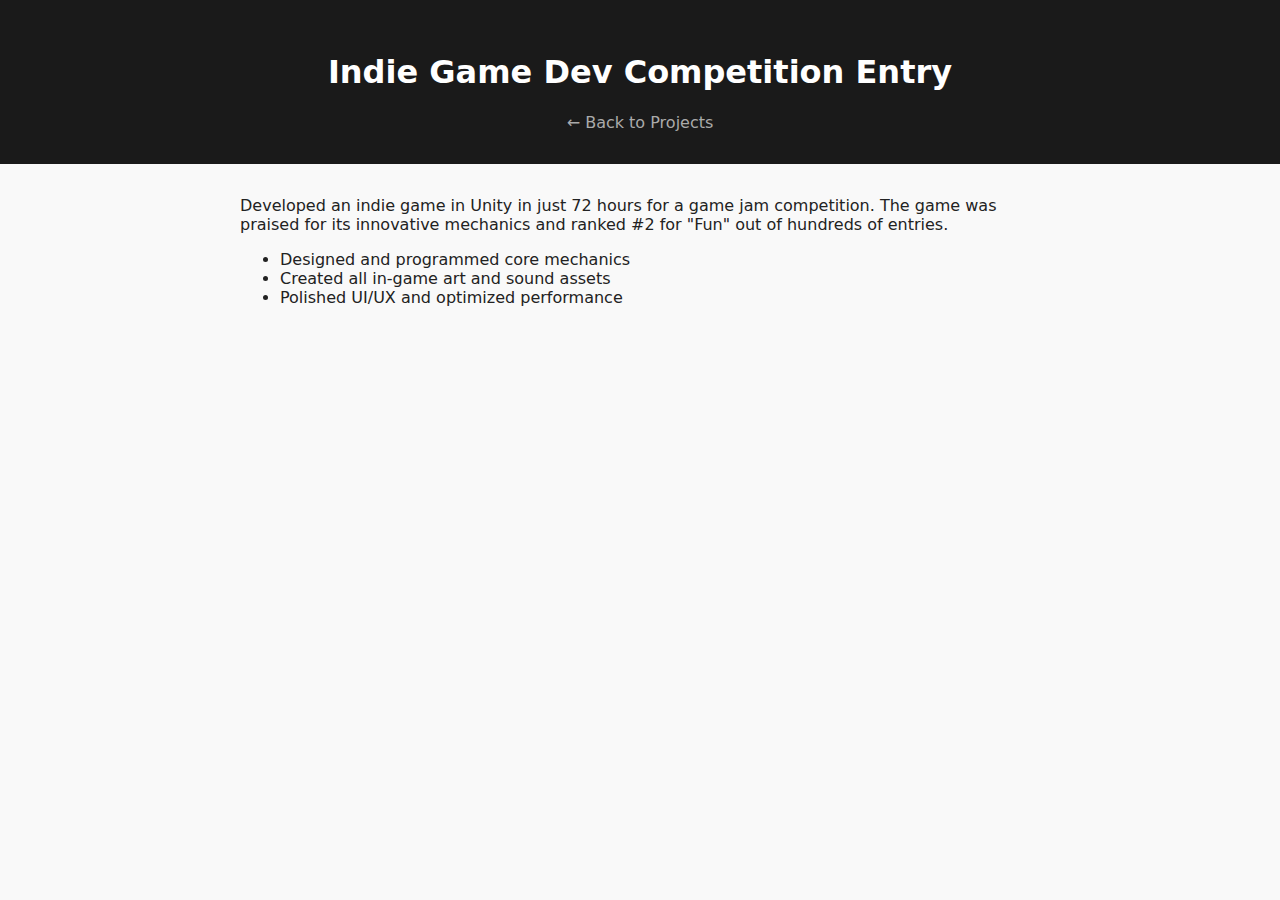
<file: game-dev.html>
<!DOCTYPE html>
<html lang="en">
<head>
  <meta charset="UTF-8">
  <title>Indie Game Dev Entry | Julian San Diego</title>
  <link rel="stylesheet" href="style.css">
</head>
<body>
  <header>
    <h1>Indie Game Dev Competition Entry</h1>
    <nav><a href="index.html">← Back to Projects</a></nav>
  </header>
  <main>
    <p>Developed an indie game in Unity in just 72 hours for a game jam competition. The game was praised for its innovative mechanics and ranked #2 for "Fun" out of hundreds of entries.</p>
    <ul>
      <li>Designed and programmed core mechanics</li>
      <li>Created all in-game art and sound assets</li>
      <li>Polished UI/UX and optimized performance</li>
    </ul>
  </main>
</body>
</html>
</file>
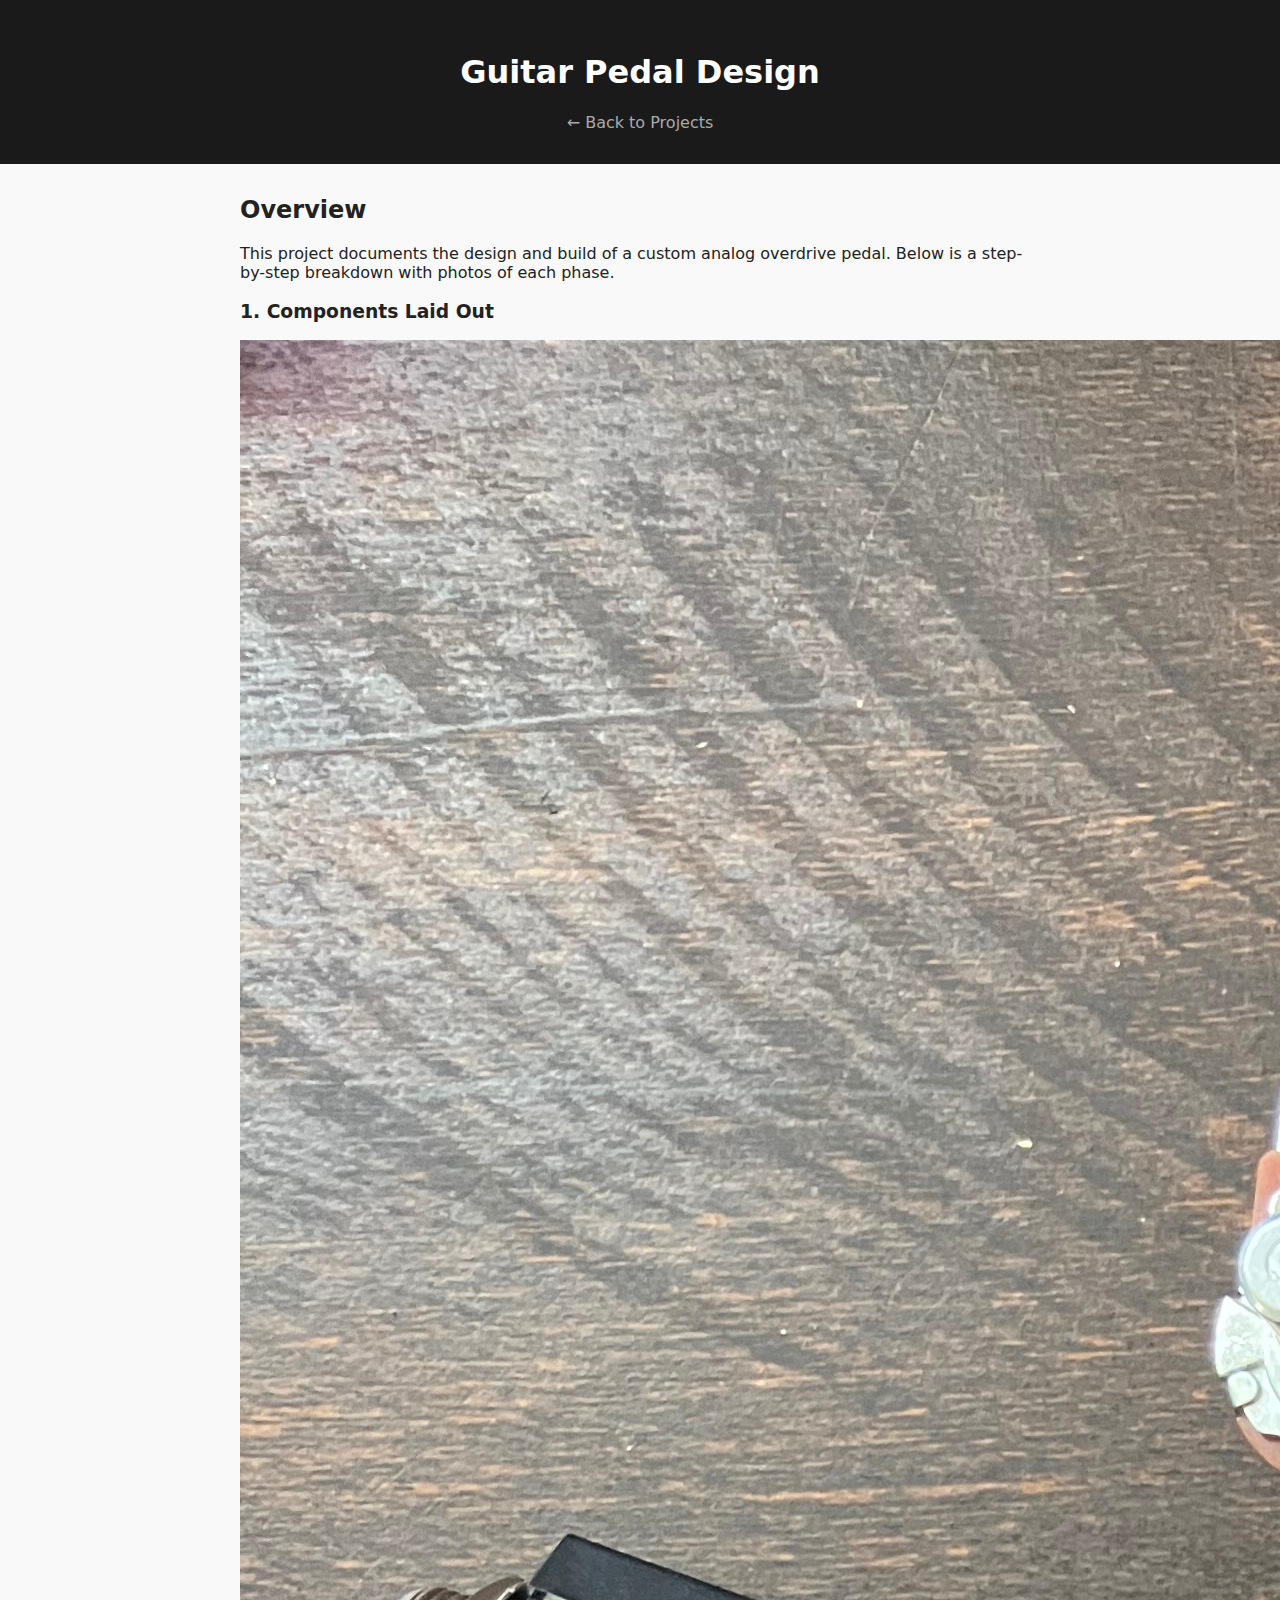
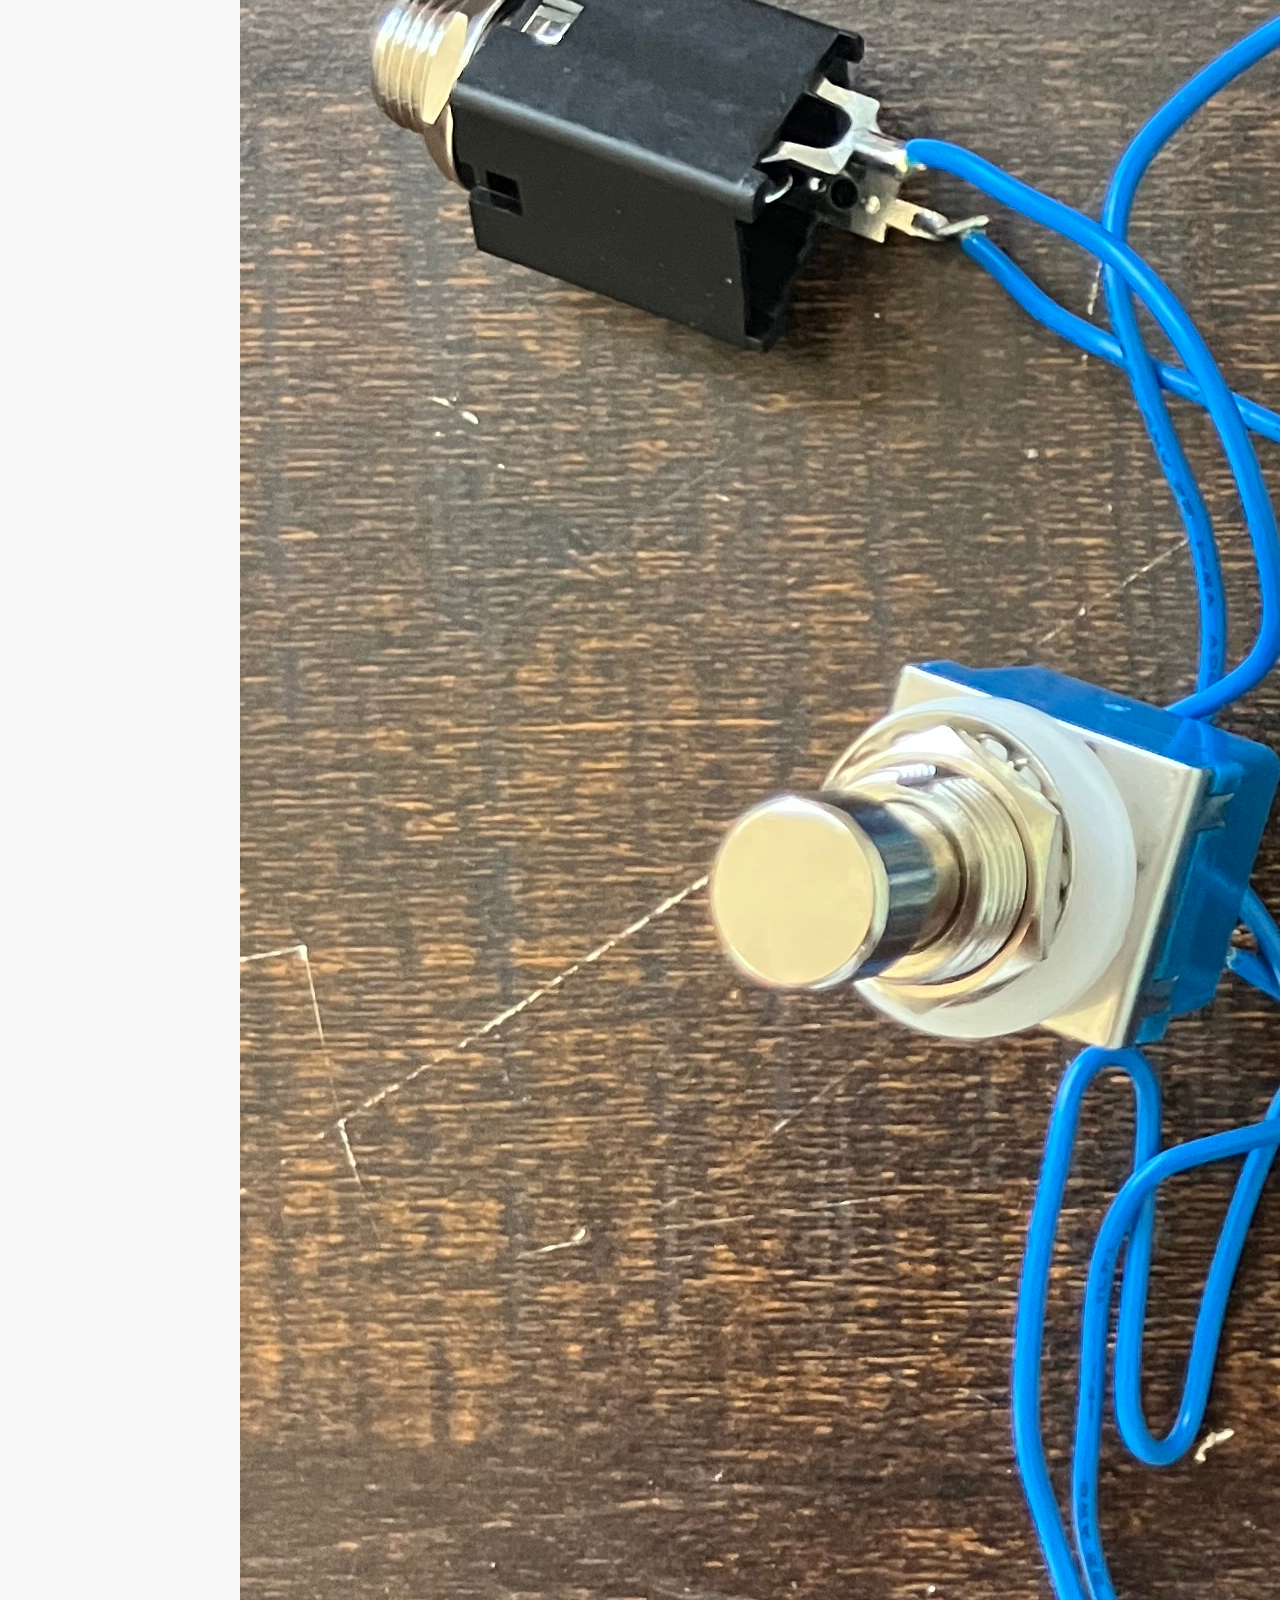
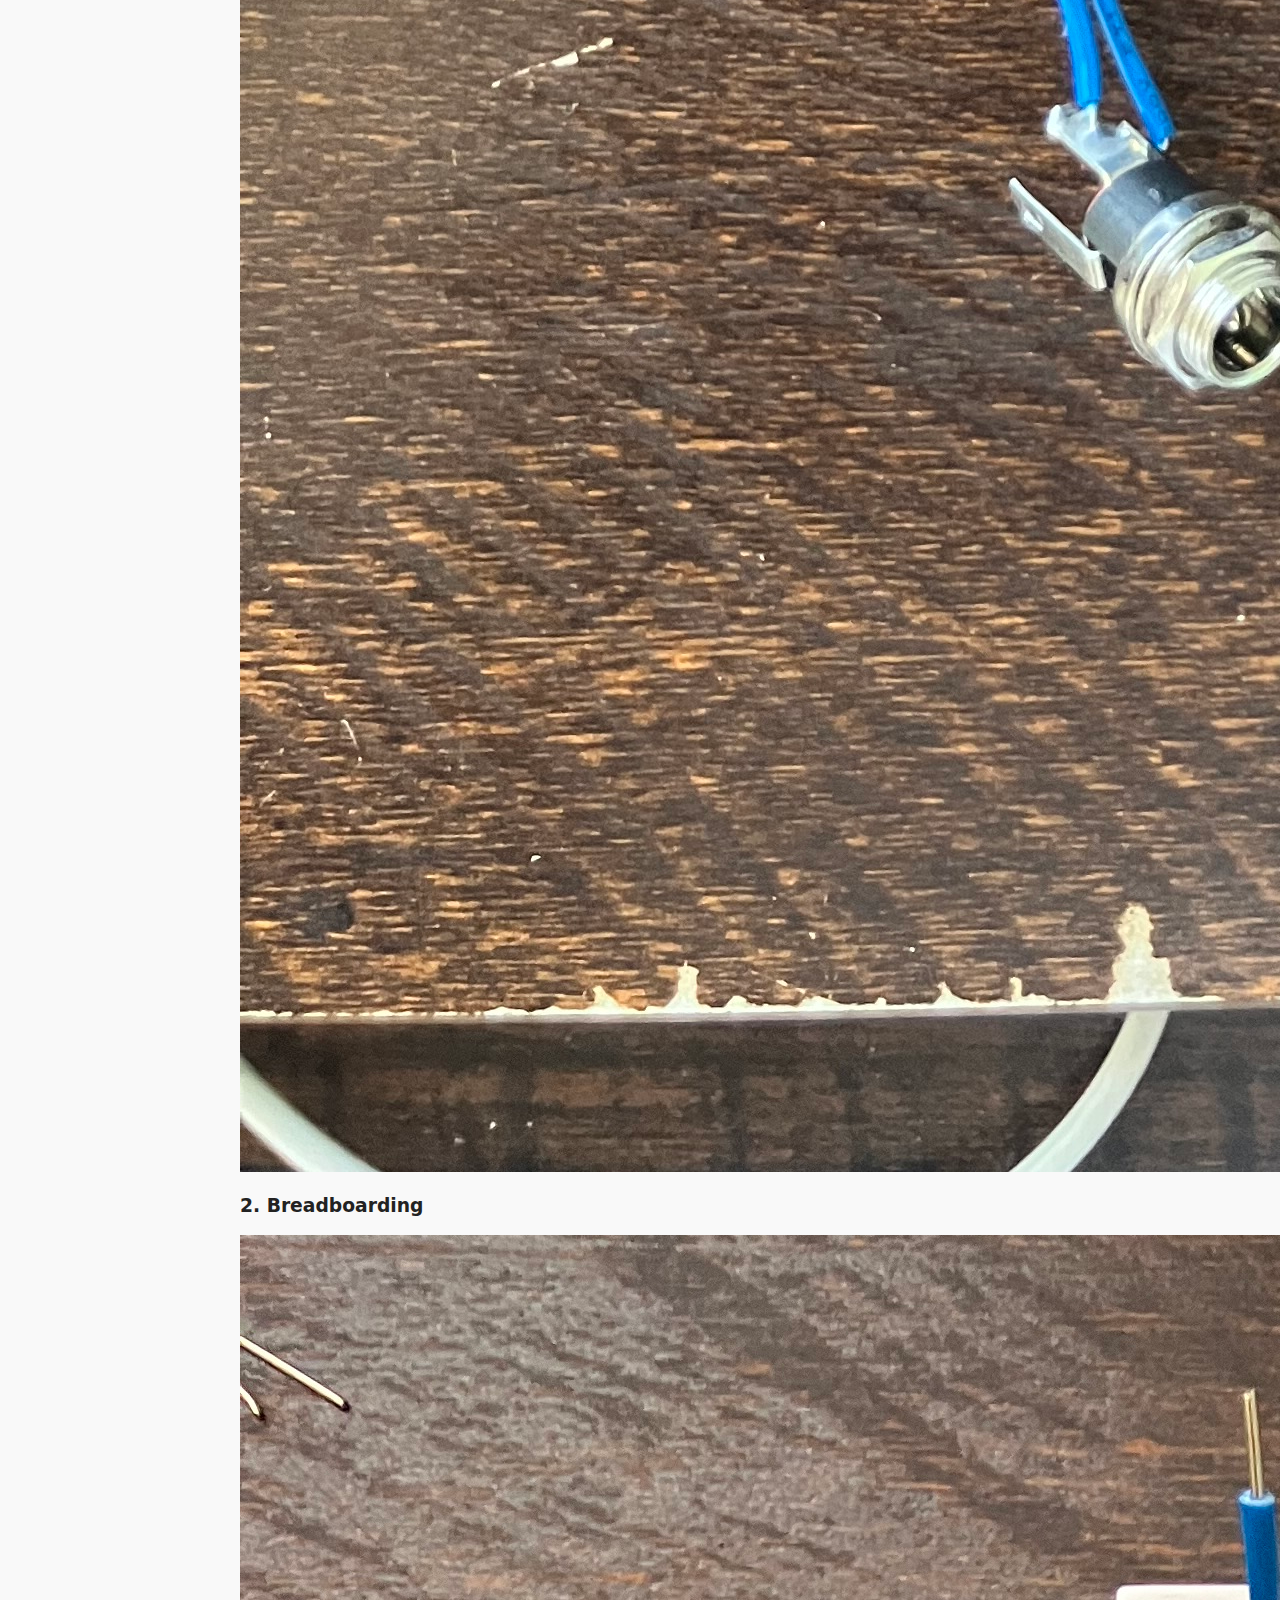
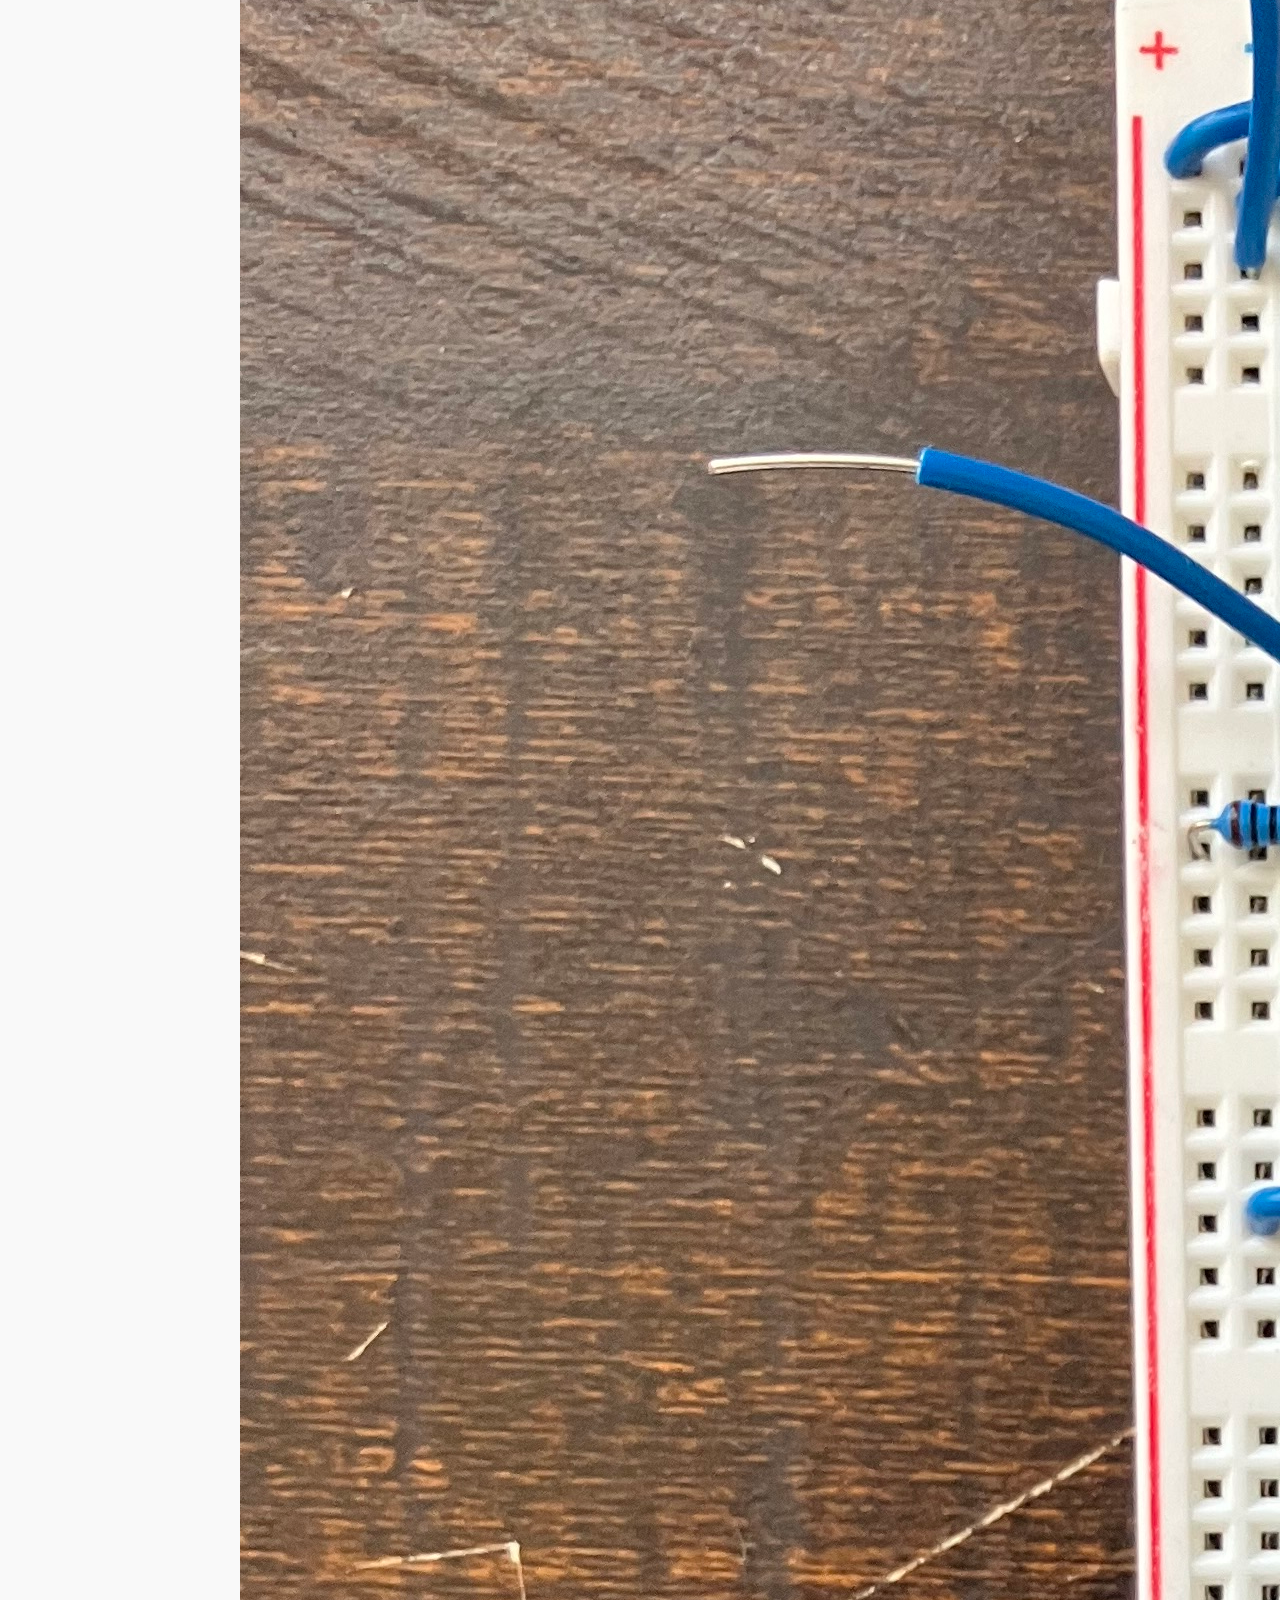
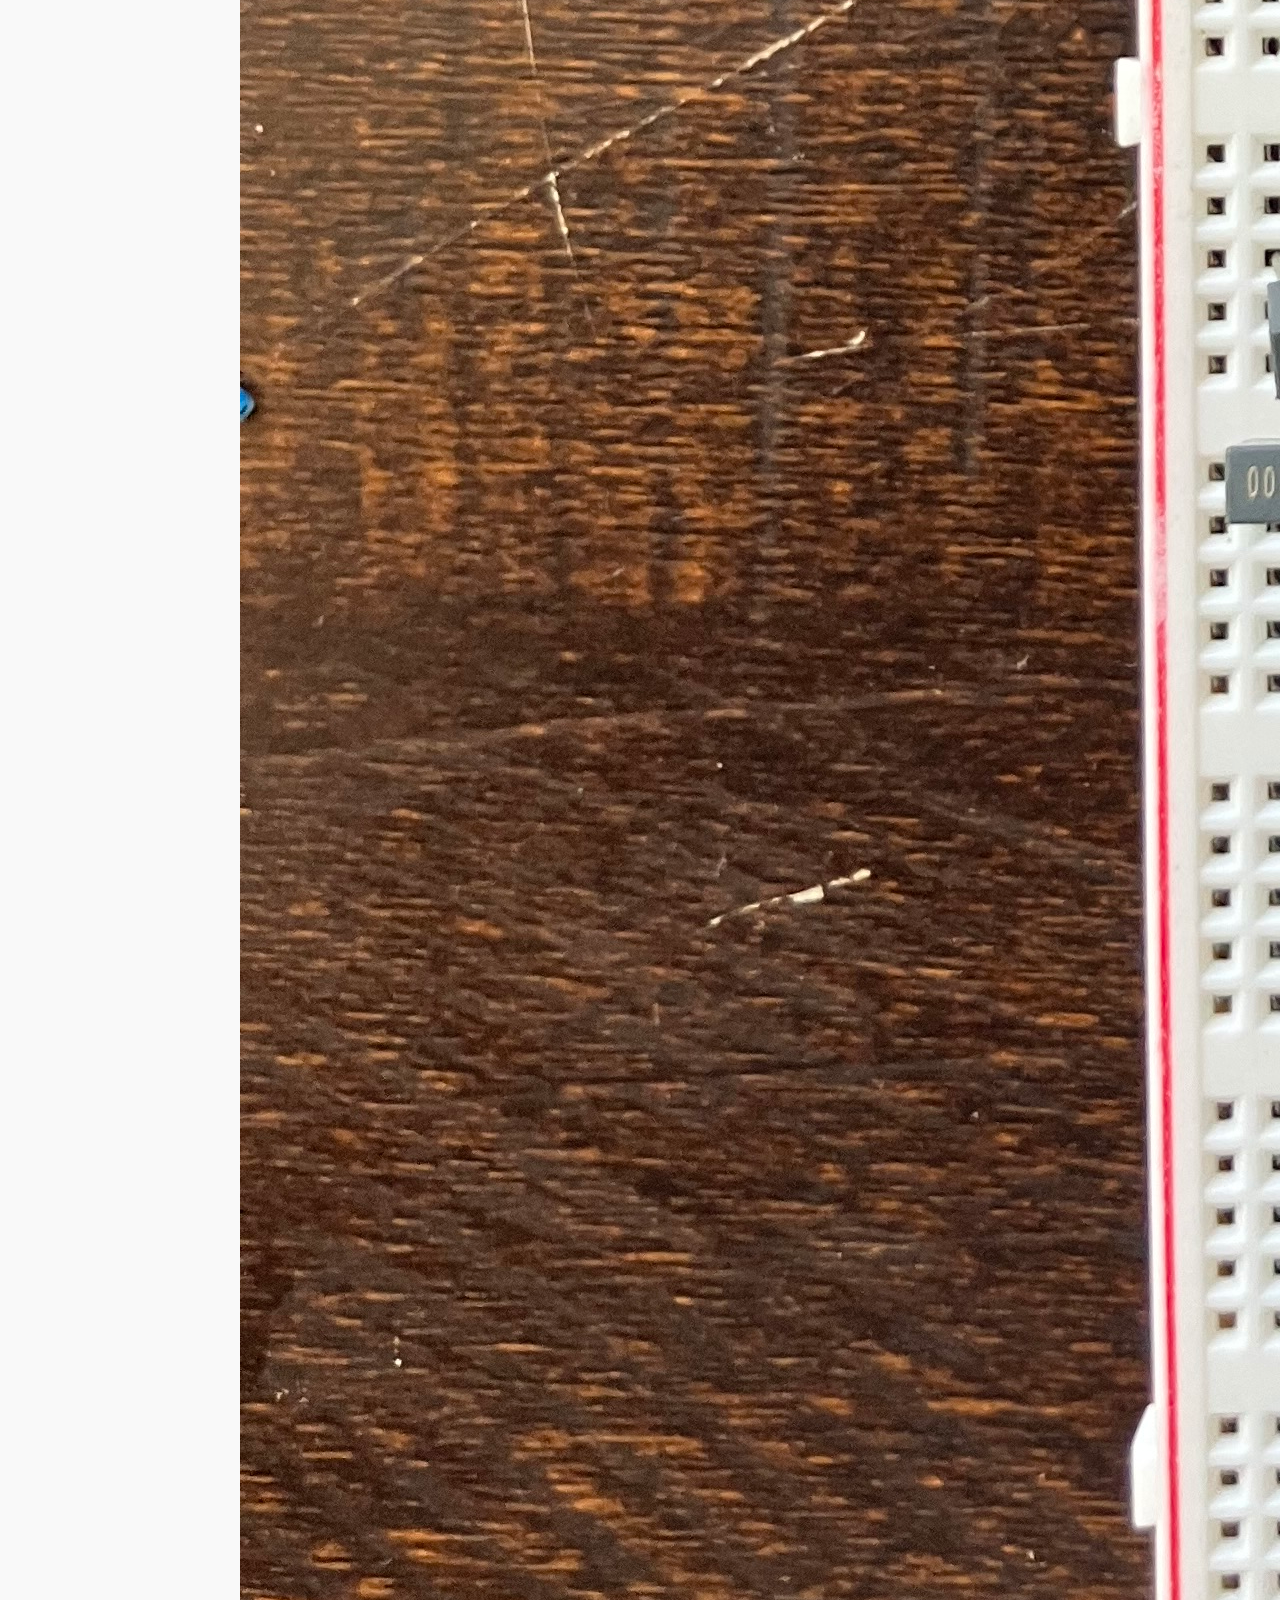
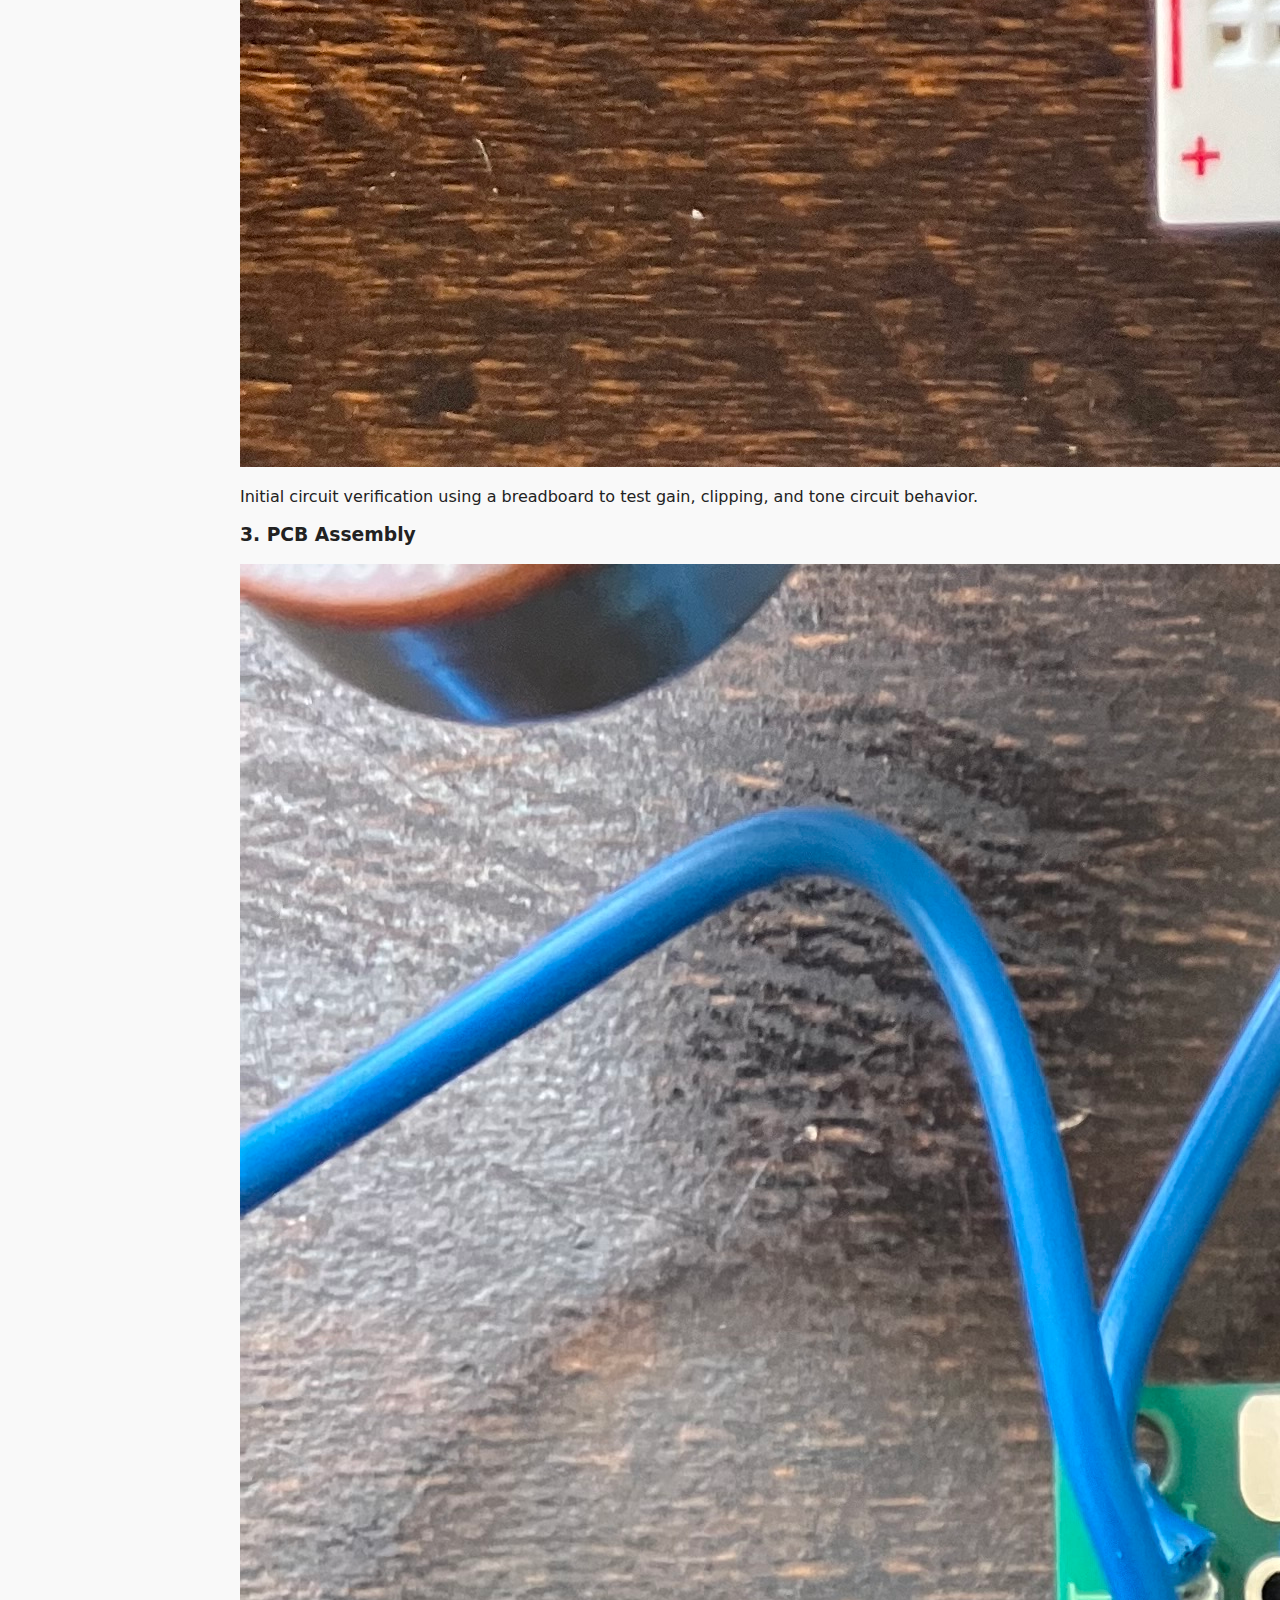
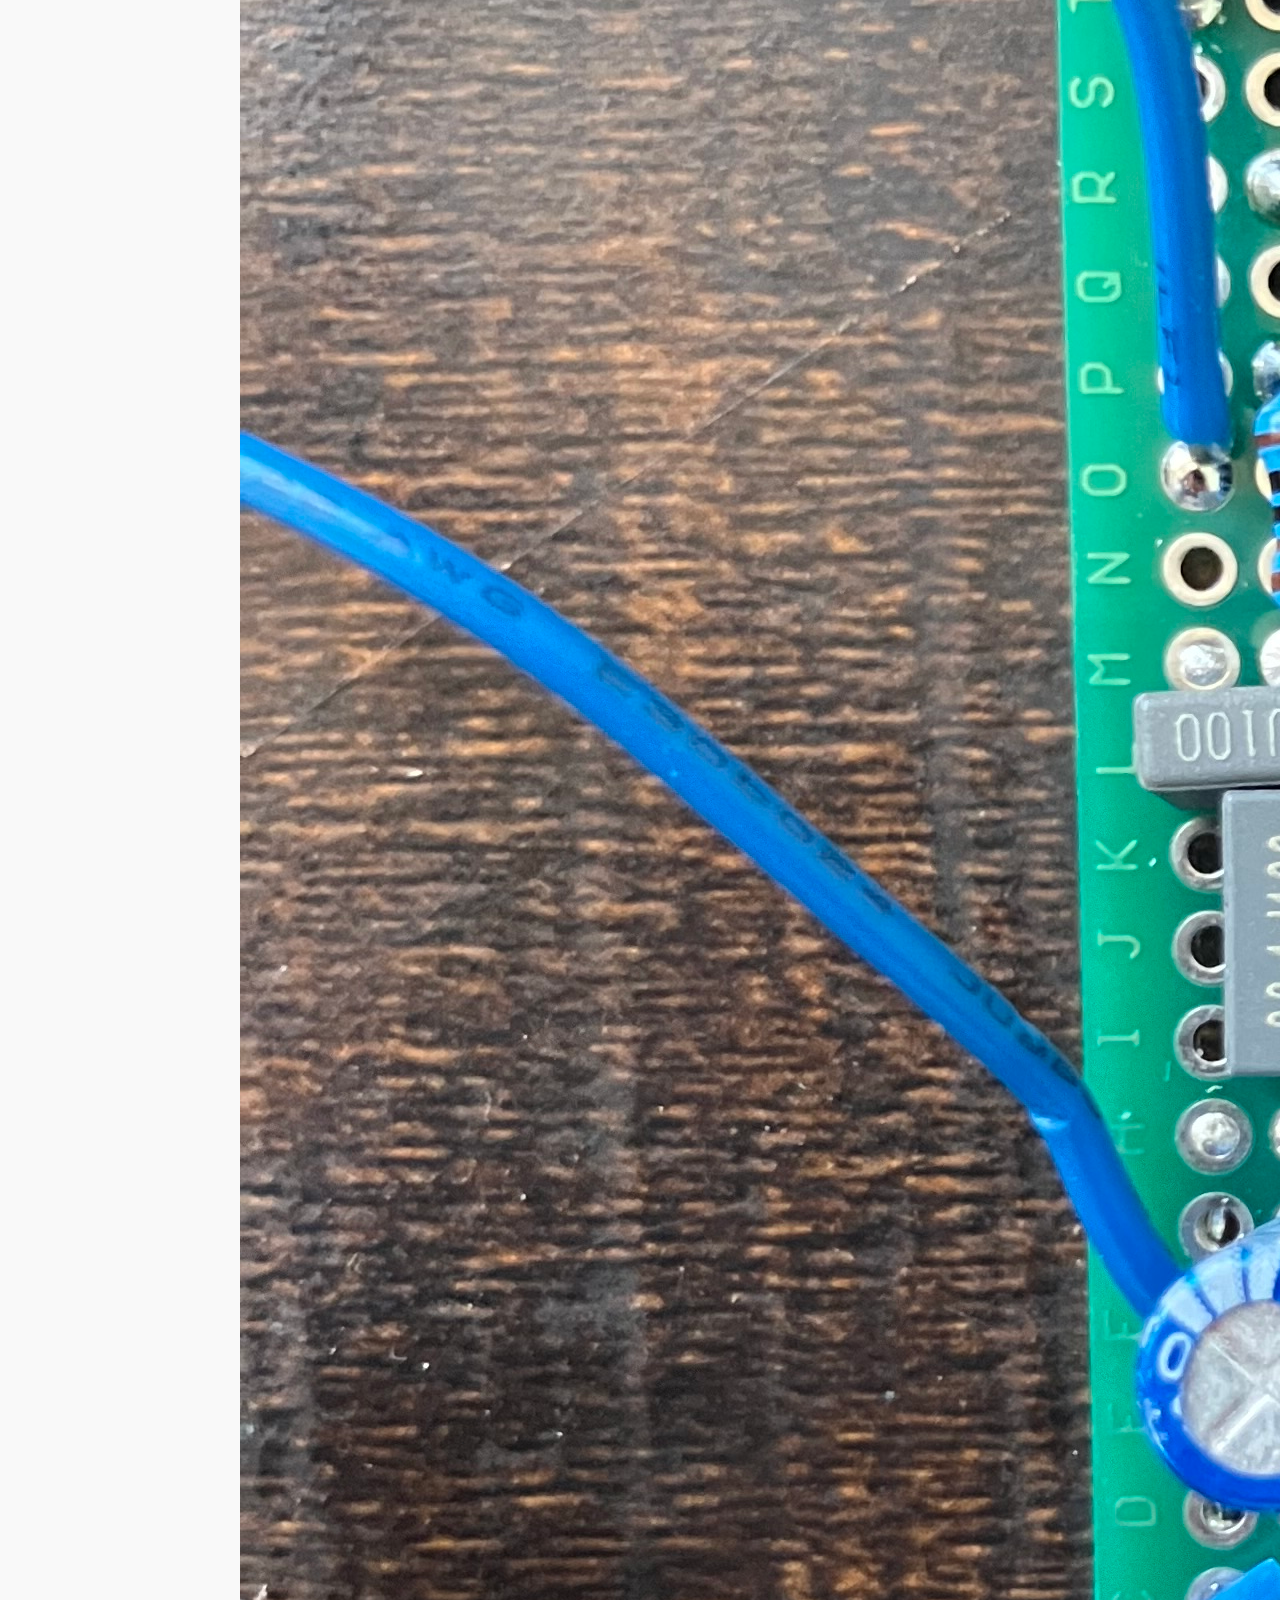
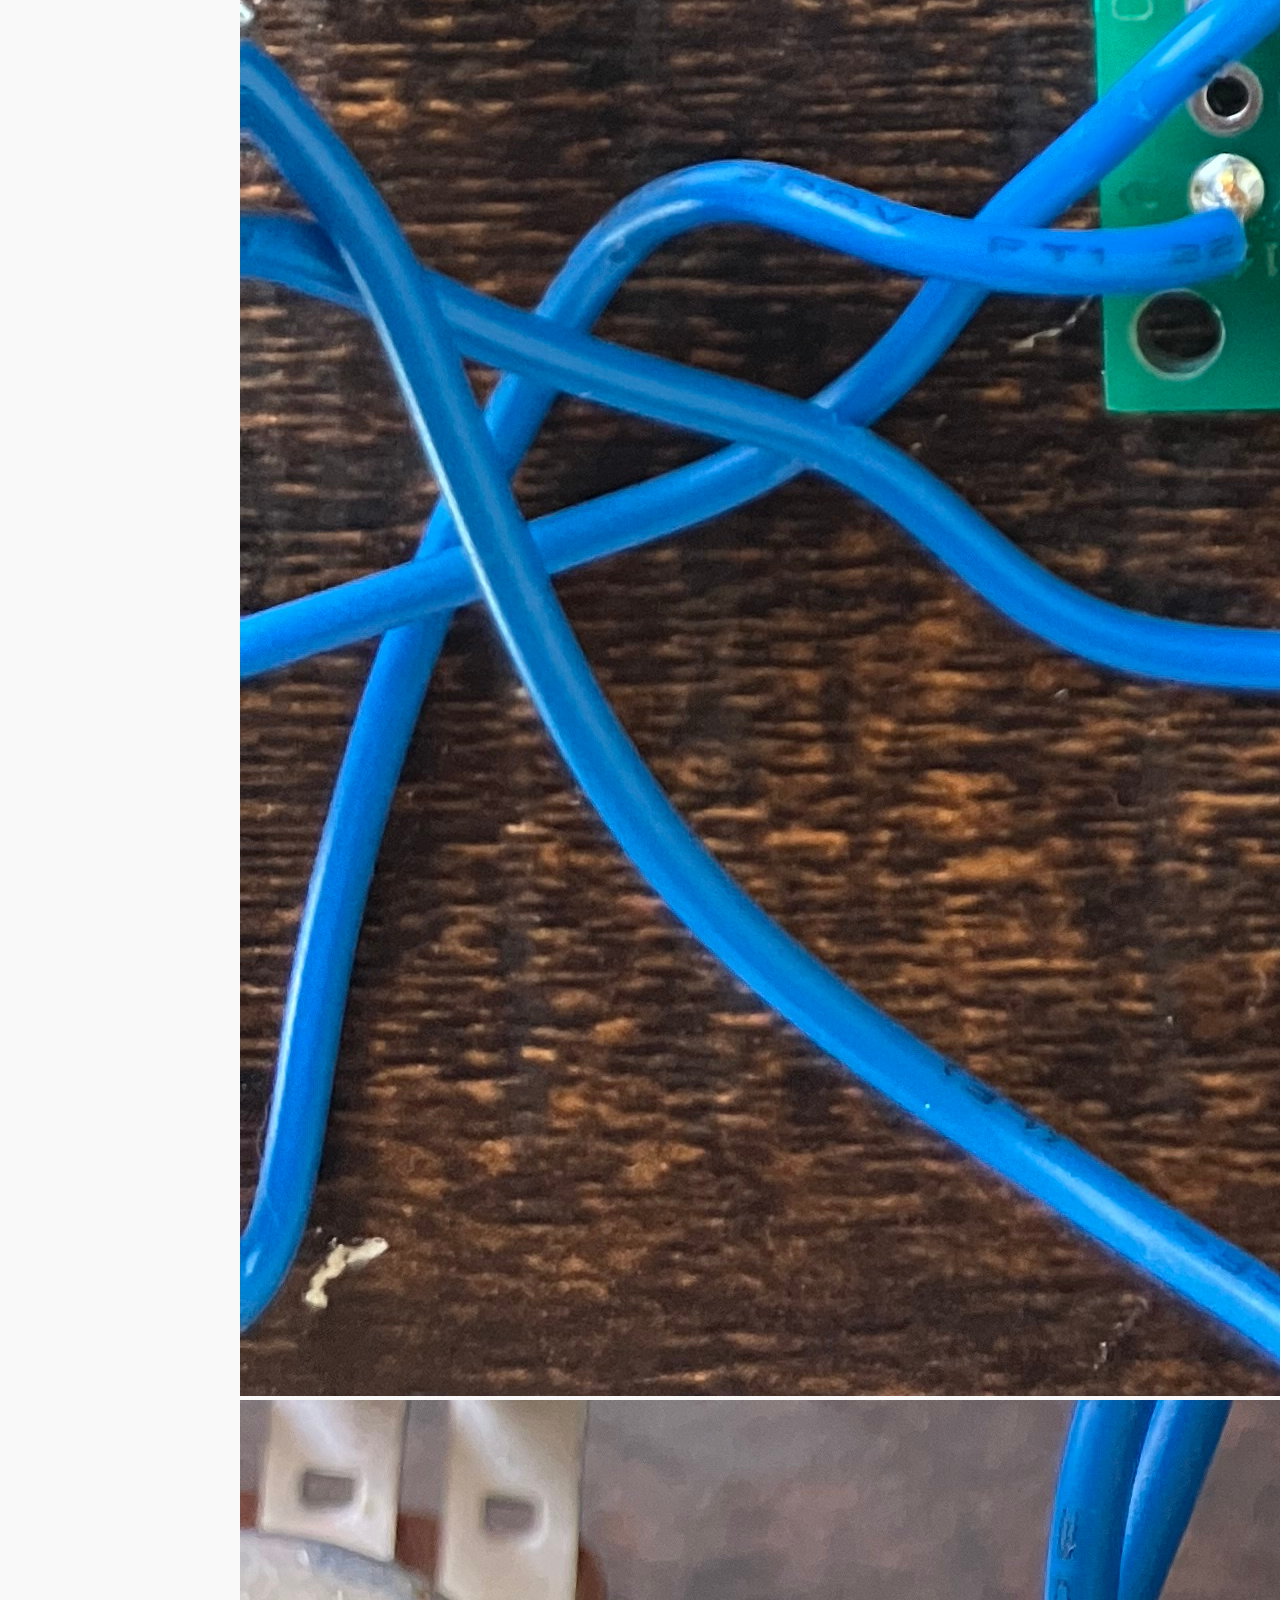
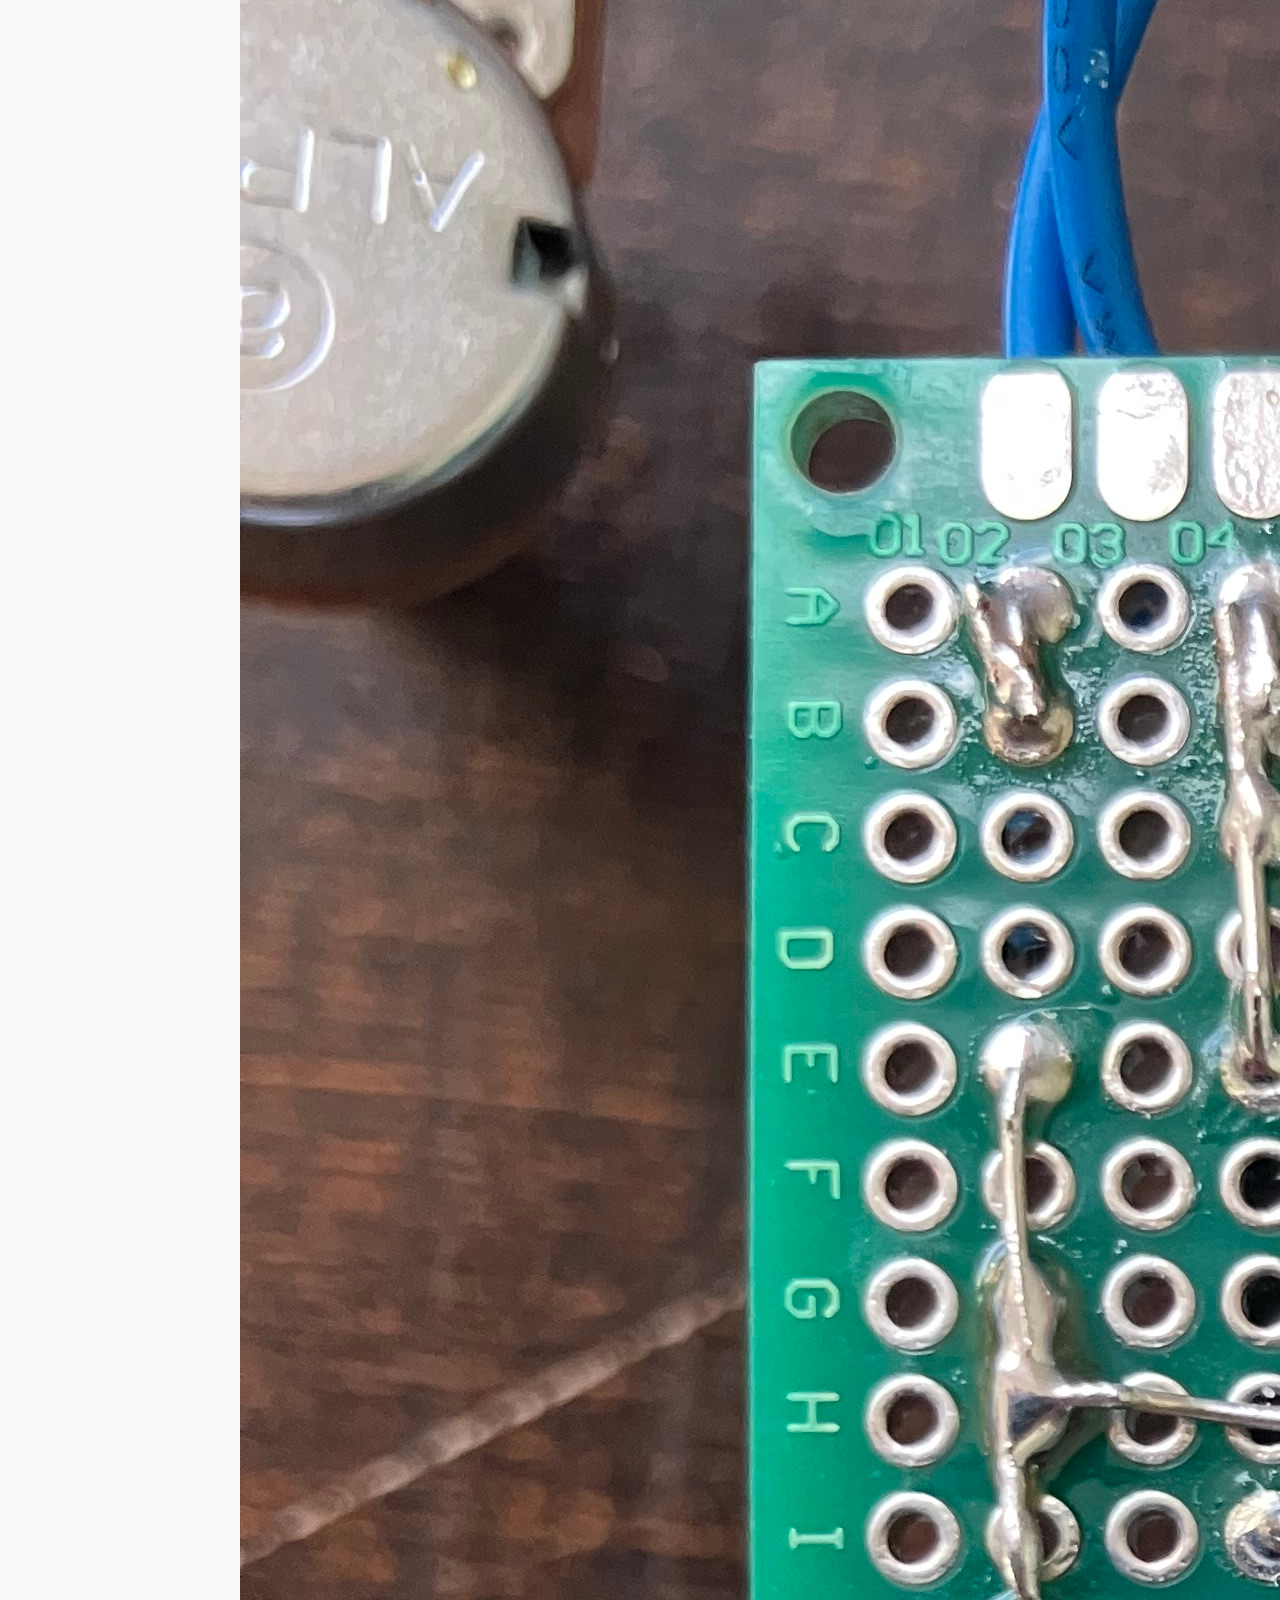
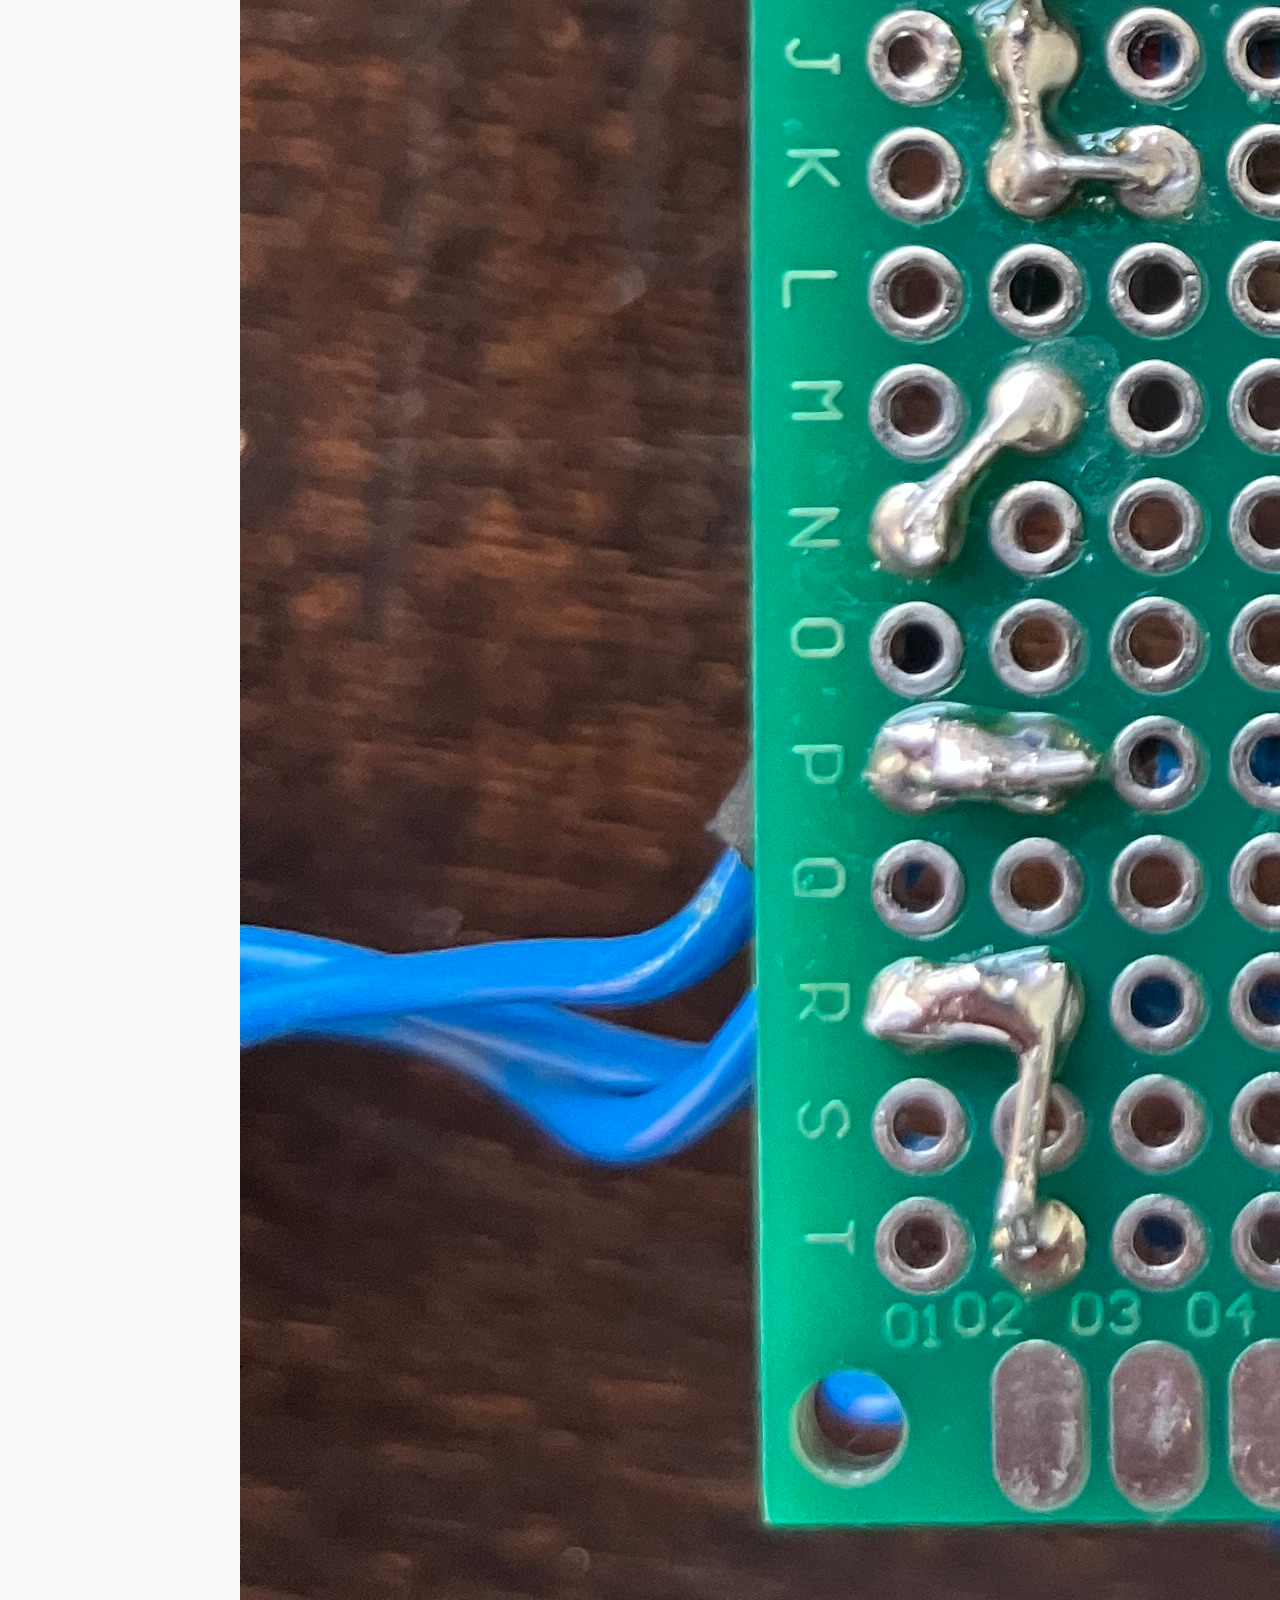
<file: guitar-pedal.html>
<!DOCTYPE html>
<html lang="en">
<head>
  <meta charset="UTF-8">
  <title>Guitar Pedal Design | Julian San Diego</title>
  <link rel="stylesheet" href="style.css">
</head>
<body>
  <header>
    <h1>Guitar Pedal Design</h1>
    <nav><a href="index.html">← Back to Projects</a></nav>
  </header>
  <main>
    <h2>Overview</h2>
    <p>This project documents the design and build of a custom analog overdrive pedal. Below is a step-by-step breakdown with photos of each phase.</p>

    <h3>1. Components Laid Out</h3>
    <img src="images/components.jpg" alt="Component layout">

    <h3>2. Breadboarding</h3>
    <img src="images/breadboard.jpg" alt="Breadboard prototype">
    <p>Initial circuit verification using a breadboard to test gain, clipping, and tone circuit behavior.</p>

    <h3>3. PCB Assembly</h3>
    <img src="images/board.jpg" alt="Assembled front of PCB">
    <img src="images/board-back.jpg" alt="Back side of PCB">
    <p>Perfboard layout was designed and soldered. Clean wiring and diode clipping implemented here.</p>

    <h3>4. Final Enclosure</h3>
    <img src="images/enclosure.jpg" alt="Completed pedal in enclosure">
    <p>The pedal was mounted in a rugged enclosure with true bypass switching and external power jack.</p>
  </main>
</body>
</html>
</file>
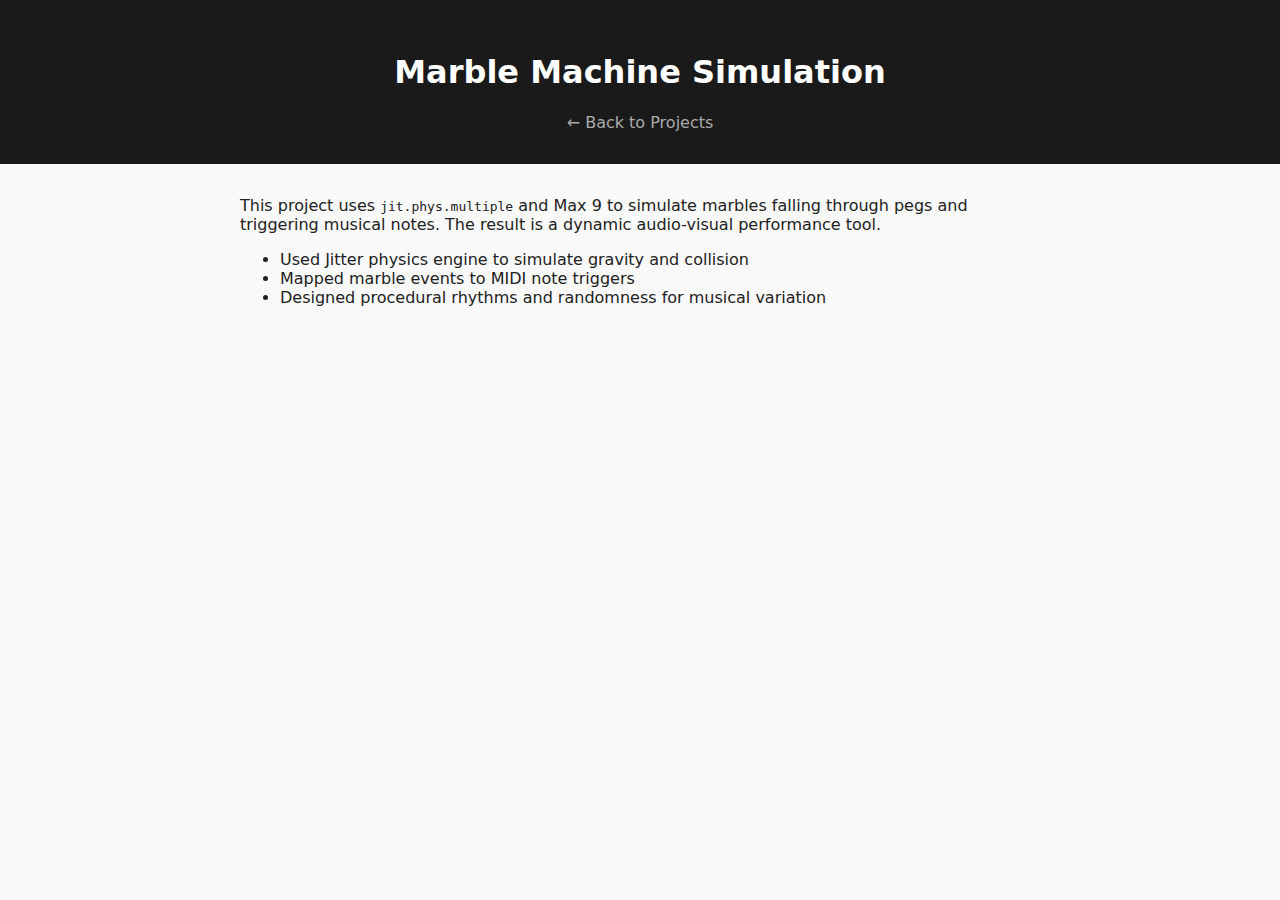
<file: marble-machine.html>
<!DOCTYPE html>
<html lang="en">
<head>
  <meta charset="UTF-8">
  <title>Marble Machine Simulation | Julian San Diego</title>
  <link rel="stylesheet" href="style.css">
</head>
<body>
  <header>
    <h1>Marble Machine Simulation</h1>
    <nav><a href="index.html">← Back to Projects</a></nav>
  </header>
  <main>
    <p>This project uses <code>jit.phys.multiple</code> and Max 9 to simulate marbles falling through pegs and triggering musical notes. The result is a dynamic audio-visual performance tool.</p>
    <ul>
      <li>Used Jitter physics engine to simulate gravity and collision</li>
      <li>Mapped marble events to MIDI note triggers</li>
      <li>Designed procedural rhythms and randomness for musical variation</li>
    </ul>
  </main>
</body>
</html>
</file>
<file: style.css>
body {
  font-family: system-ui, sans-serif;
  margin: 0;
  padding: 0;
  background: #f9f9f9;
  color: #222;
}
header {
  background: #1a1a1a;
  color: white;
  padding: 2rem;
  text-align: center;
}
nav a {
  margin: 0 1rem;
  color: #aaa;
  text-decoration: none;
}
nav a:hover {
  color: white;
}
main {
  max-width: 800px;
  margin: 2rem auto;
  padding: 0 1rem;
}
.project {
  display: flex;
  gap: 1rem;
  align-items: flex-start;
  background: white;
  padding: 1rem;
  margin-bottom: 2rem;
  border-left: 5px solid #007acc;
  box-shadow: 0 1px 3px rgba(0,0,0,0.1);
}
.project img {
  width: 200px;
  height: 150px;
  object-fit: cover;
  border-radius: 8px;
  box-shadow: 0 1px 3px rgba(0,0,0,0.1);
  flex-shrink: 0;
}
.project a {
  text-decoration: none;
  color: inherit;
}
.project h3 {
  margin: 0.2rem 0;
}
footer {
  text-align: center;
  padding: 1rem;
  font-size: 0.9rem;
  color: #666;
}
</file>
